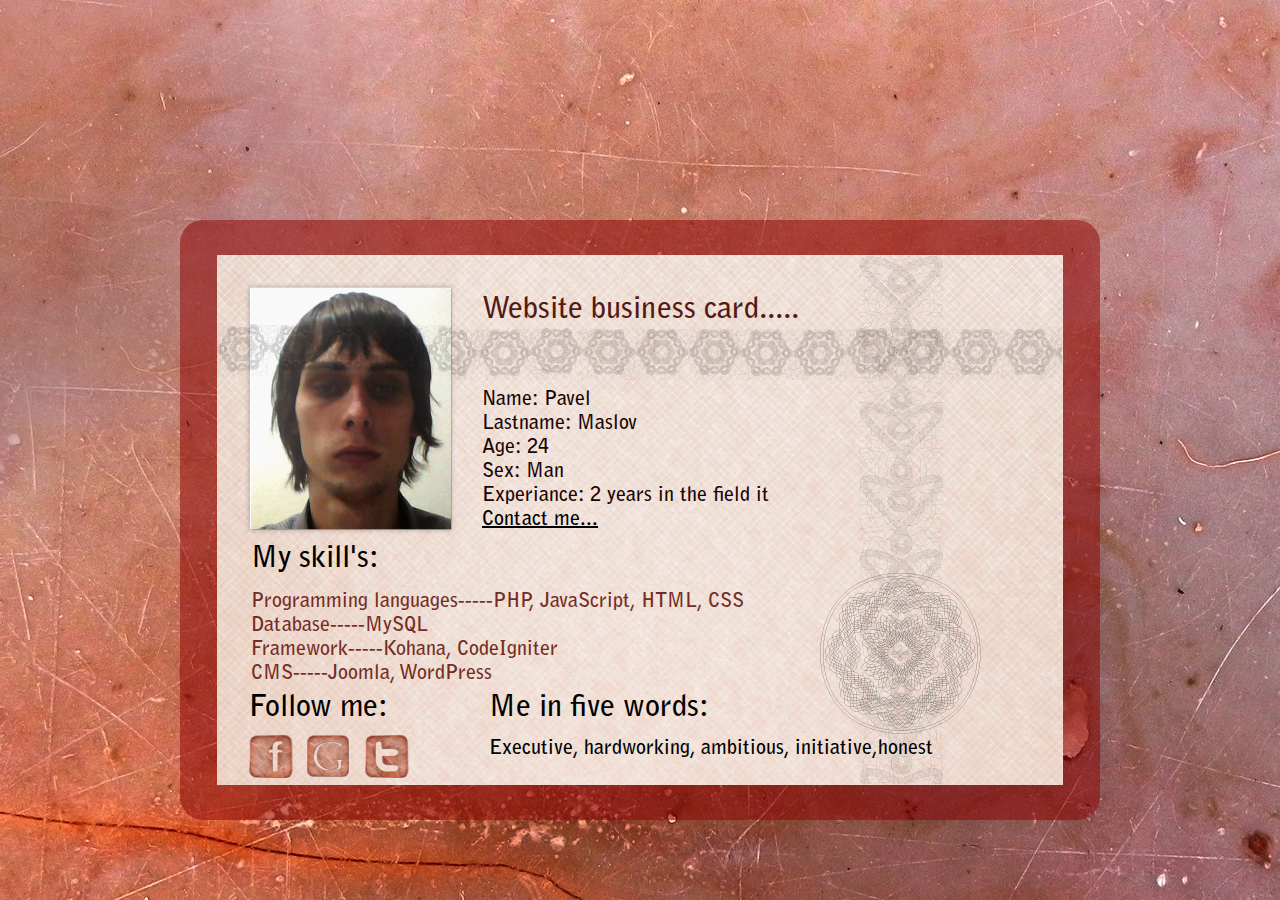
<file: www/index.html>
﻿<!DOCTYPE html PUBLIC "-//W3C//DTD XHTML 1.1 Strict//EN" "http://www.w3.org/TR/xhtml1/DTD/xhtml1-strict.dtd">
<html xmlns="http://www.w3.org/1999/xhtml" xml:lang="en" lang="en">
    <head>
        <title>Website bussines card...</title>
        <meta name="description" content="This site is bussines card for Pavel Maslow." />
        <meta name="keyword" content="Pavel Maslow, Proggreammer, Html, Sql, Css, Php, Jquery" />
        <meta name="robots" content="INDEX" />
        <link rel="stylesheet" type="text/css" href="styles/styles.css" />
    </head>
    <body>
        <div id ='wrapper'>
            <div id='doc'>

            </div>	
            <div id="content">
                <div id="top">
                    <img id="photo" src='images/photo.png' title="Pavel Maslow" alt="Photo"  />
                    <div id='zagol'>
                        <h2>Website business card.....</h2>
                    </div>    
              
                    <div id ="data">
                        <p>Name: Pavel</p>
                        <p>Lastname: Maslov </p>
                        <p>Age: 24</p>
                        <p>Sex: Man</p>
                        <p>Experiance: 2 years in the field it</p>
                        <p><a href="feedback.html">Contact me...</a></p>
                    </div> 
                </div>    
                <div id='skill'>
                    <h2>My skill's:</h2>
                    <div id = 'skill_text'>
                        <p> Programming languages-----PHP, JavaScript, HTML, CSS</p>
                        <p>Database-----MySQL</p>
                        <p>Framework-----Kohana, CodeIgniter</p>
                        <p>CMS-----Joomla, WordPress</p>
                    </div>    
                </div>
                <div id="bottom">
                    <div id ='social_network'>
                        <h2>Follow me:</h2>
                        <a href="http://www.facebook.com/pmaslov89" class='mid'><img src="images/facebook_log.jpg" alt = "faceteg"/></a>
                        <a href="https://plus.google.com/105098160432581581083/about" class ='mid'><img src="images/googl_log.jpg" alt='googleteg'/></a>
                        <a href="https://twitter.com/OrochiSan61" class = 'mid'><img src="images/twitter_log.jpg" alt='twitterteg'/></a>
                    </div>
                    <div id ='me'>
                        <h2>Me in five words:</h2>
                        <p>Executive, hardworking, ambitious, initiative,honest </p>
                    </div>
                </div>    
            </div>  
        </div>
    </body>
</html>
</file>
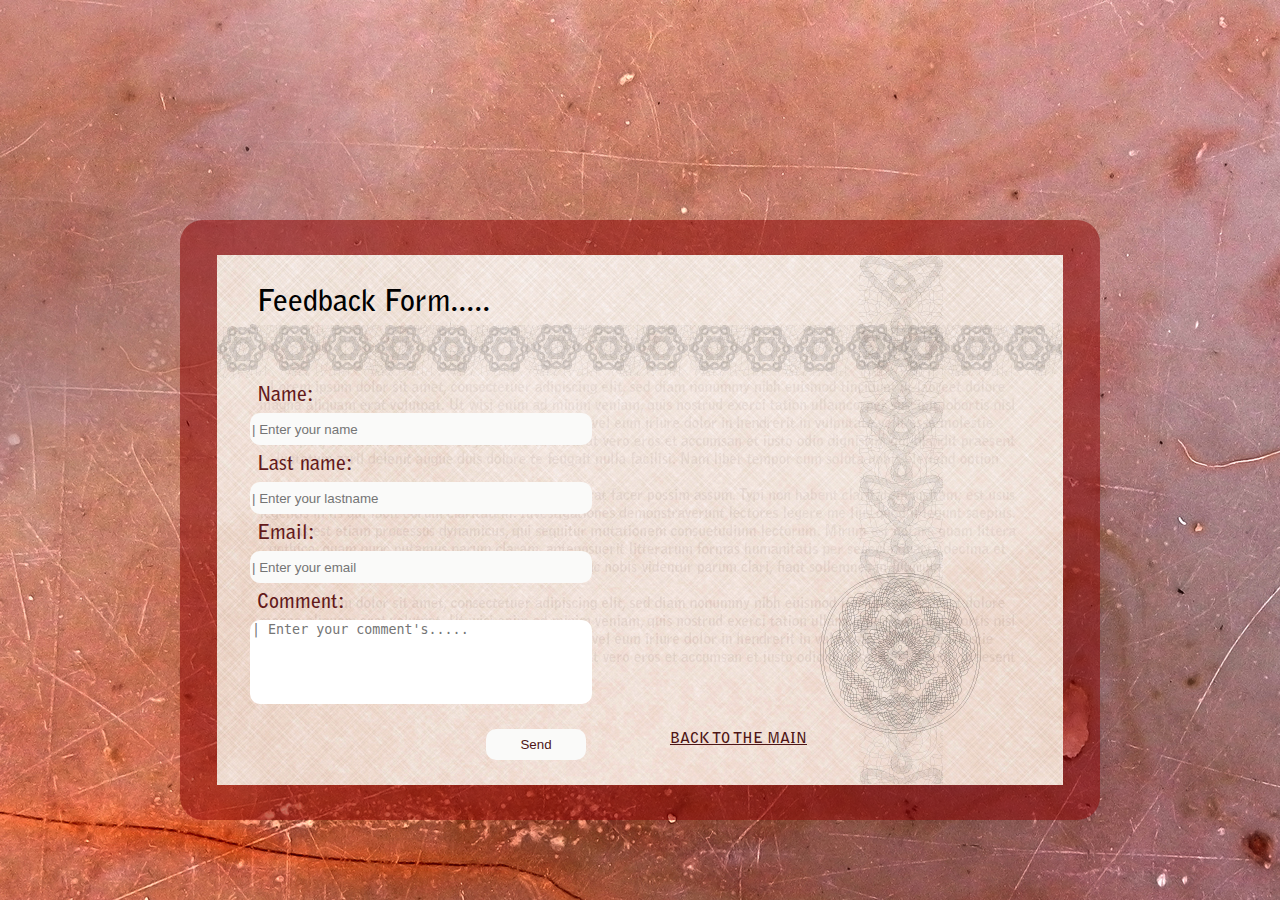
<file: www/feedback.html>
<!DOCTYPE html PUBLIC "-//W3C//DTD XHTML 1.1 Strict//EN" "http://www.w3.org/TR/xhtml1/DTD/xhtml1-strict.dtd">
<html xmlns="http://www.w3.org/1999/xhtml" xml:lang="en" lang="en">
    <head>
        <title>Website bussines card, feedback</title>
        <meta name="description" content="This site is bussines card for Pavel Maslow." />
        <meta name="keyword" content="Pavel Maslow, Proggreammer, Html, Sql, Css, Php, Jquery" />
        <meta name="robots" content="INDEX" />
        <link rel="stylesheet" type="text/css" href="styles/styles.css" />
        <script type="text/javascript" src="jquery-1.9.0.js"></script>
        <script type="text/javascript" src="skript.js"></script>
    </head>
    <body>
    	<div id='wrapper'>
            <div id='doc'>
            </div>
            <div id ='content_feed'>	
                <form action="mail.php" method="POST" id="formId"> 
                <div id ="input_field">
                    <h2>Feedback Form.....</h2>
                    <p>Name:</p>
                    <input type='text' placeholder='| Enter your name' name='name'/>
                    <p>Last name:</p>
                    <input type='text' placeholder='| Enter your lastname' name ='lastname' />
                    <p>Email:</p>
                    <input id="mail" type='text' placeholder='| Enter your email' name ='email' onblur="mail_valid();" />
                    <p>Comment:</p>
                    <textarea name="mess" placeholder="| Enter your comment's....."></textarea>
                    <div id ="button">
                        <input name='sbm' type='submit' value ='Send' />
                    </div>
                 </div>
                 <div id ='capcha'>
                     <input type="text" placeholder="Enter captcha...." name="mail" style="display: none" />
                    <div id="page1">
                        <a href="index.html">BACK TO THE MAIN</a>
                    </div>    
                </div>
                 </form>      
            </div>
    	</div>
    </body>
</html>
</file>
<file: www/styles/styles.css>
@font-face {
    font-family:"BellGothicStd-Bold";
    src:url(BellGothicStd-Bold.otf) format("truetype");
}

body {
    margin: 0;
    padding: 0;
    background: url(../images/background.jpg);
    background-attachment: fixed;
    font-size: 20px;
    font-family: 'BellGothicStd-Bold';
}
#wrapper {
    min-height: 100%;
    width: 920px;
    margin: 0 auto;
    position: relative;
    margin-top: 220px;
    height: 600px;
}

#doc {
    width: 920px;
    border-radius: 23px;
    height: 600px;
    background-color: darkRed;
    opacity: 0.5;
    filter:alpha(opacity=50);
    -moz-opacity:0.5;
    position: absolute;
    top: 0px;
    left: 0px;
}

#content {
    width: 846px;
    height: 530px;
    position: absolute;
    background-image: url('../images/content_background.png');
    top: 35px;
    left: 37px;
}

#content_feed {
    width: 846px;
    height: 530px;
    position: absolute;
    background-image: url('../images/feedback_background.jpg');
    top: 35px;
    left: 37px;
}

#zagol {
    width: 350px;
    float: left;
    margin-top: 38px;
    margin-left: 30px;
}
#zagol h2 {
    color: #551a14;
    margin: 0px;
    font-weight: 100;
    font-size: 30px;
}

#photo {
    margin: 32px 0 0 34px;
    float: left;
}
#top {
    width: 615px;
    height: 275px;
}
#data {
    float: left;
    width: 310px;
    margin: 59px 0 0 30px;
    color: #1a0503;
    font-size: 20px;
}

#data p {
    margin:0px;
}

a {
    color: #000;
}

#skill {
    height: 134px;
    width: 422px;
    margin-left: 34px;
    line-height: 24px;
}

#skill_text{
    margin-top:14px;
    width: 666px;
}

#skill p {
    margin: 0;
    color: #752d23;
}
#skill h2 {
    margin: 0;
    margin-top:18px;
    height: 28px;
}

#social_network{
    height: 97px;
    width: 161px;
    margin-left:32px;
    line-height: 24px;
    float: left;
}
#social_network  h2{
    margin:15px 0 0 0;
    font-weight:100;
}

#social_network a {
    display: block;
    margin: 14px 13px 0 0;
    height: 42px;
    width: 45px;
    float: left;
}
.mid:hover {
    margin-top: 10px !important;
} 
.mid:last-child {
    margin-right: 0 !important;
}

#me {
    height: 101px;
    width: 450px;
    float: left;
    margin-left: 79px;
}

#me h2 {
    display: block;
    margin: 9px 0 0 0;
    width: 420px;
    height: 30px;
    font-weight:100;
}

#me p {
    margin: 16px 0 0 0;
}

#bottom {
    height: 103px;
    width: 846px;
}

#input_field {
    float: left;
    margin-left: 33px;
    width: 343px;
}

#input_field input {
    width: 338px;
    height: 30px;
    border-radius: 10px;
    color: #c58577;
    margin:0 0 8px;
    background-color: #fafaf9;
    border:none;
}

#input_field h2 {
    margin: 31px 0 69px 7px;
    height: 29px;
}



#input_field p {
    margin: 0 0 5px 7px;
    color: #631a1a;
}

#input_field textarea {
    width: 338px;
    height: 80px;
    border-radius: 10px;
    border: none;
    resize: none;
    color: #631a1a;
}

#button input{
  width: 100px;
  height: 31px;
  margin: 18px 0 0 236px;
  color: #4e1515;
}

#capcha {
    float: left;
    height: 213px;
    margin: 168px 0 0 49px;
    width: 187px;
}

#capcha input {
    width: 185px;
    height: 28px;
    border-radius: 8px;
    border: none;
    color: #631a1a;
    
}

#capcha a{
    font-size: 15px;
    float: left;
    color: #4e1515;
    margin:205px 0 0 49px;
}

#page1 {
   margin: 103px 0 0 -21px;
   width: 192px; 
}
</file>
